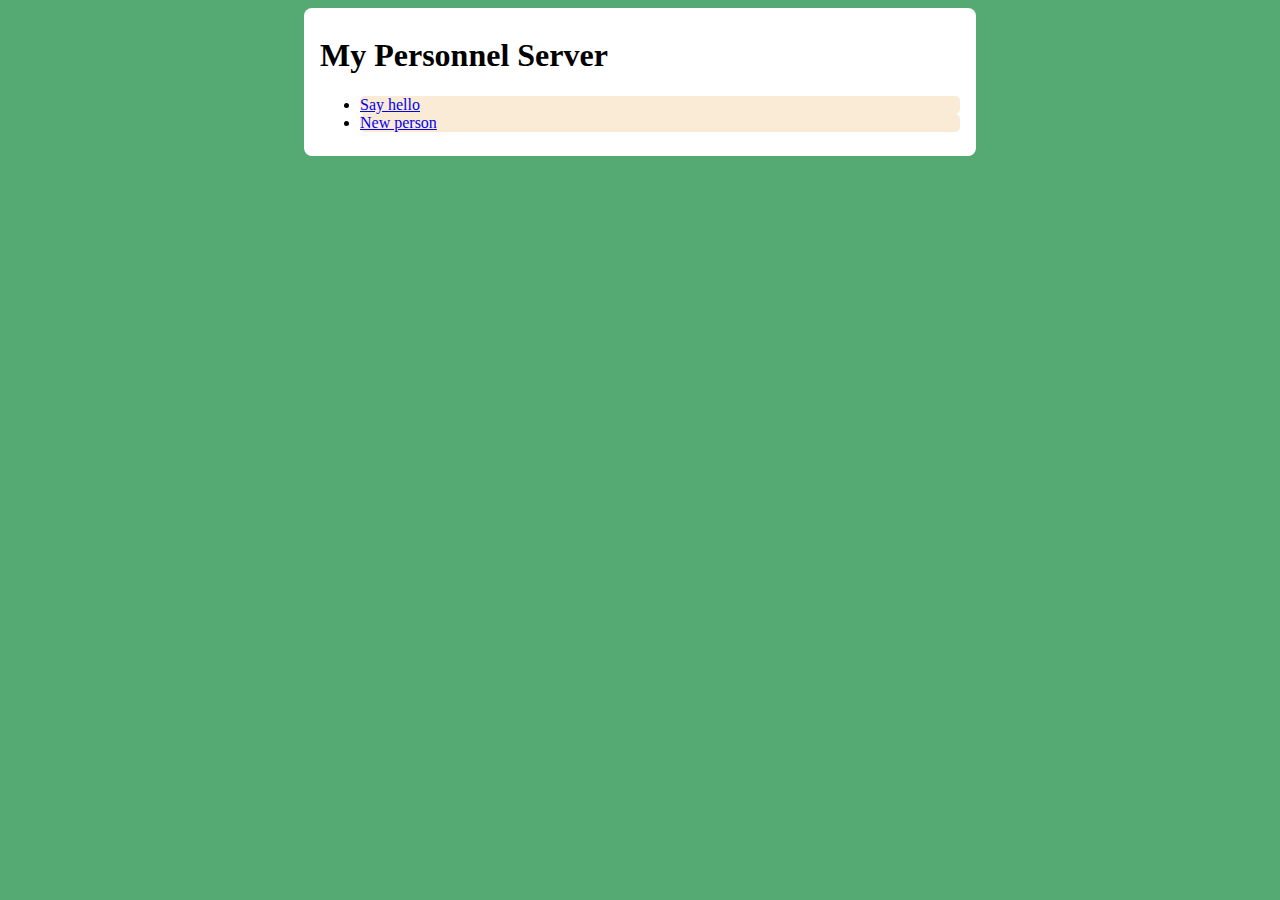
<file: src/main/java/no/http/Pages/index.html>
<!DOCTYPE html>
<head>
    <meta charset="UTF-8">
    <meta name="viewport"
          content="width=device-width, user-scalable=no, initial-scale=1.0, maximum-scale=1.0, minimum-scale=1.0">
    <meta http-equiv="X-UA-Compatible" content="ie=edge">
    <title>Personnel</title>
    <link rel="stylesheet" href="../css/style.css">
</head>
<body>
<main>
    <h1>My Personnel Server</h1>

    <ul>
        <li><a href="../Pages/sayHello.html">Say hello</a></li>
        <li><a href="../Pages/newPerson.html">New person</a></li>
    </ul>
</main>

</body>
</html>
</file>
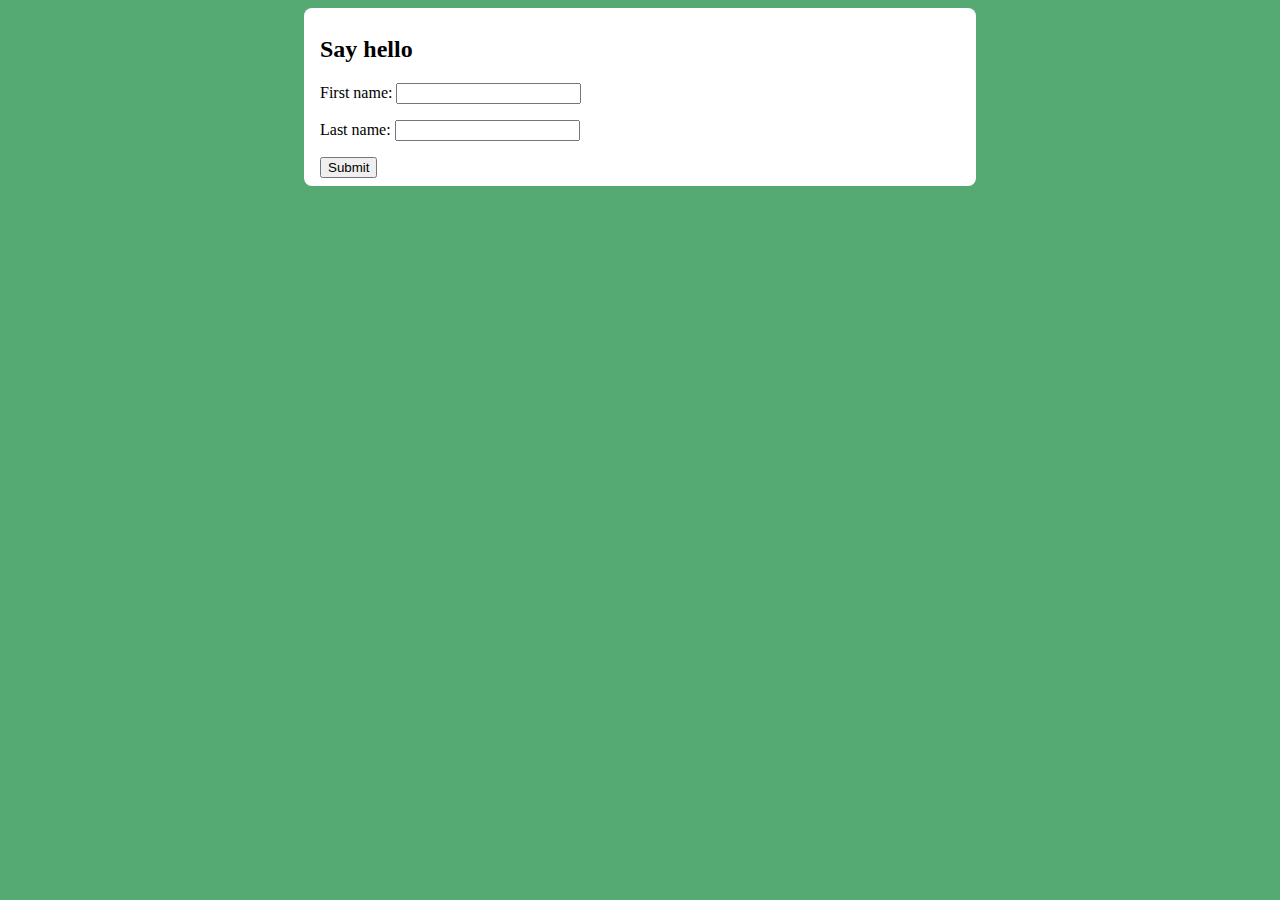
<file: src/main/java/no/http/Pages/SayHello.html>
<!DOCTYPE html>
<html lang="en">
<head>
    <meta charset="UTF-8">
    <title>Say hello | Personnel</title>
    <link rel="stylesheet" href="../css/style.css">
</head>
<body>
<main>
    <h2>Say hello</h2>
    <form action="/hello">
        <p><label>First name: <input type="text" name="firstName"></label></p>
        <p><label>Last name: <input type="text" name="lastName"></label></p>
        <button>Submit</button>
    </form>
</main>
</body>
</html>
</file>
<file: src/main/java/no/http/css/style.css>
body {
    background: #55aa73;
}

main {
    background-color: white;
    padding: 0.5em 1em;
    border-radius: 0.5em;
    max-width: 40em;
    margin: auto;
}

li {
    border: antiquewhite;
    background: antiquewhite;
    border-radius: 5px;
}
</file>
